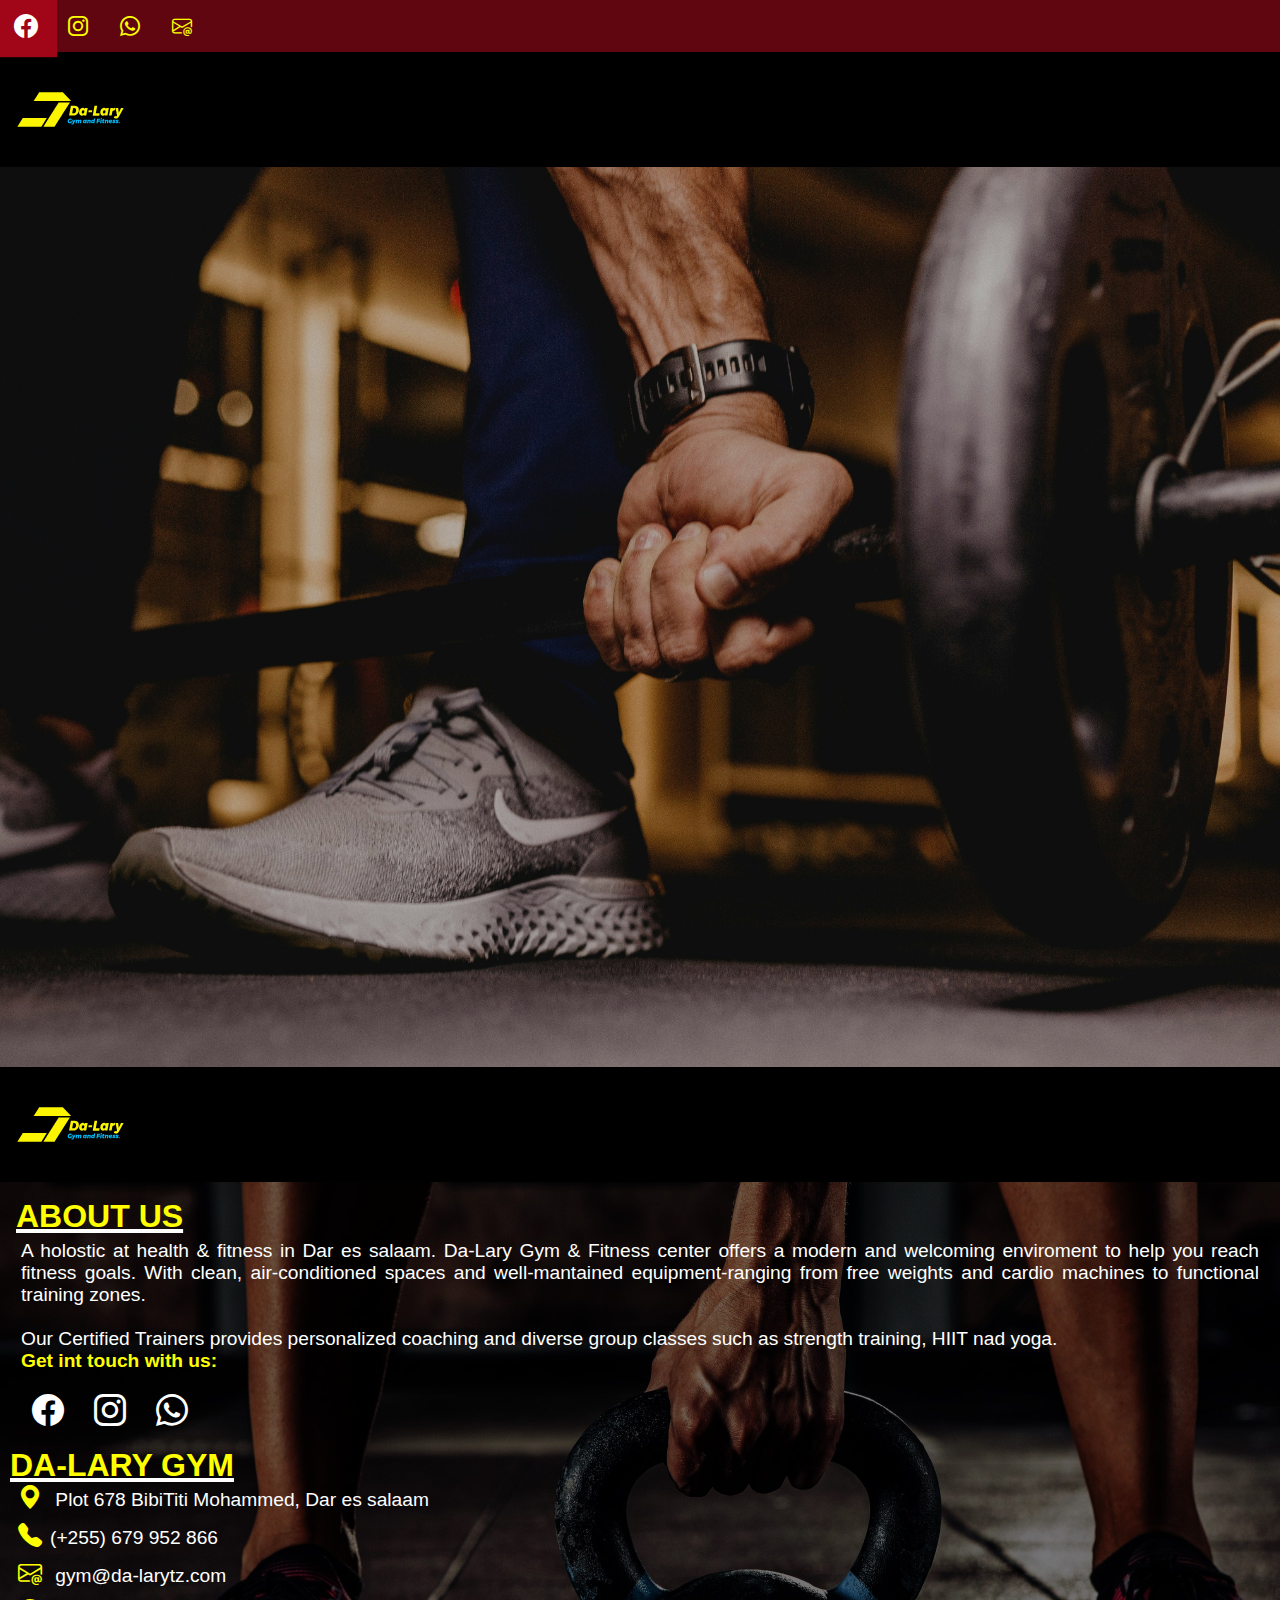
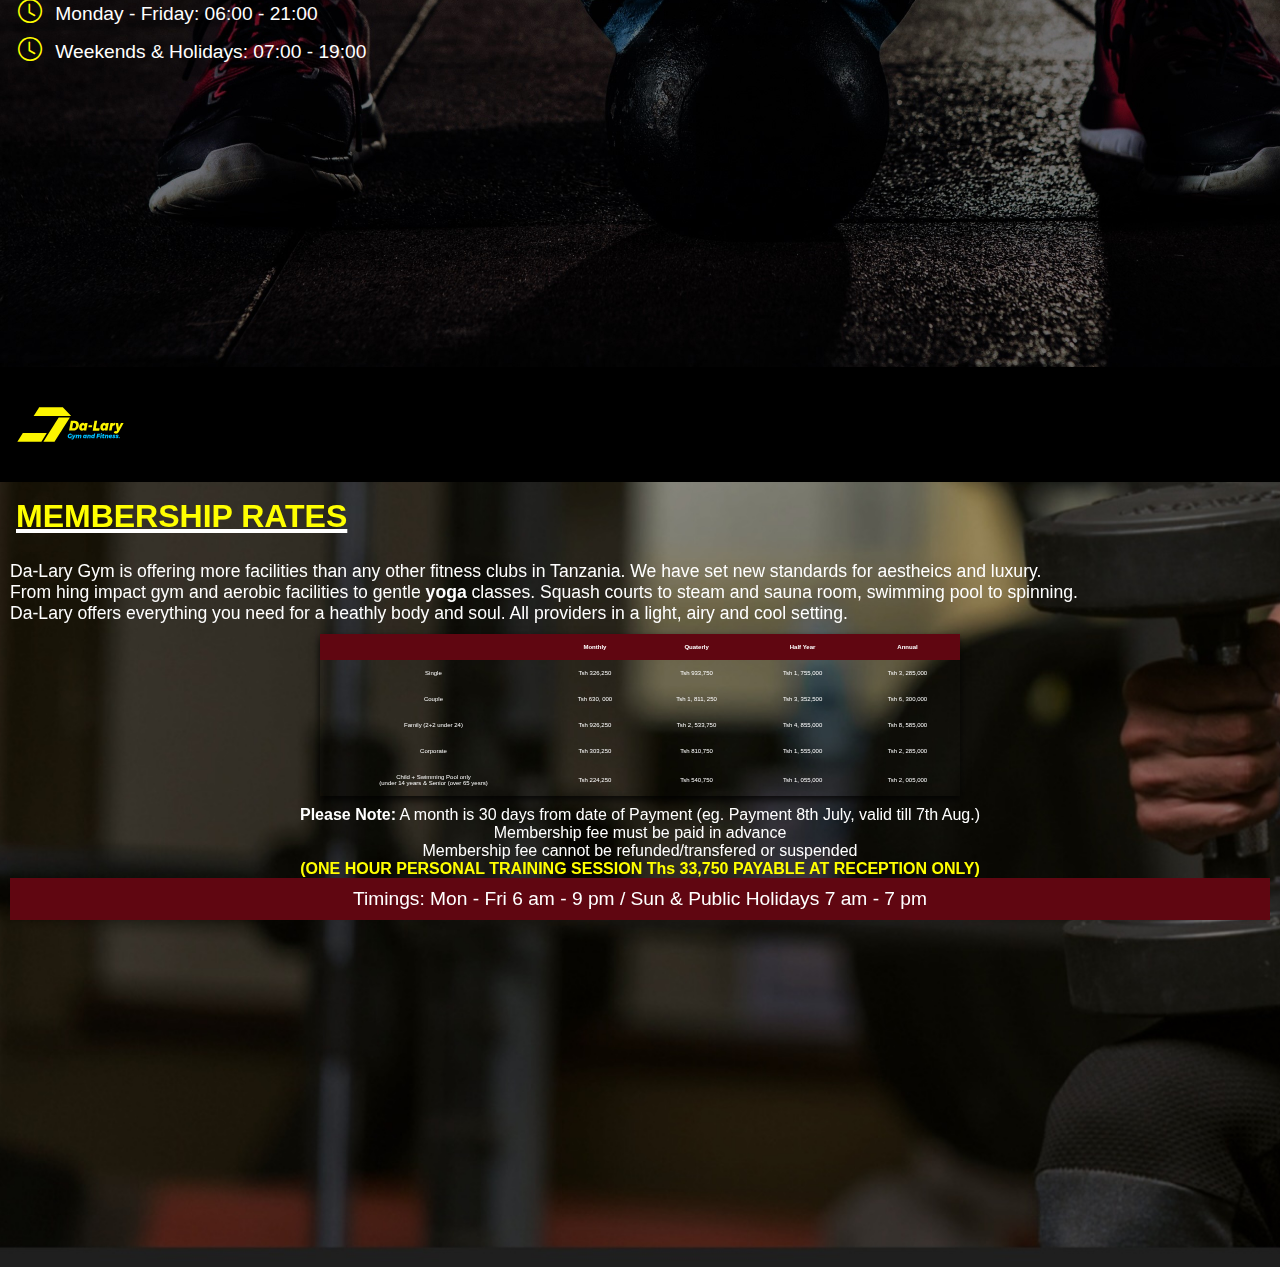
<file: index.html>
<!DOCTYPE html>
<html lang="en">
<head>
	<meta charset="utf-8">
	<meta name="viewport" content="width=device-width, initial-scale=1">
	<title>Da-Lary | Gym and Fitness Center</title>
	<link rel="stylesheet" type="text/css" href="main.css">
	<link rel="stylesheet" type="text/css" href="responsive-main.css">
	<link rel="icon" type="image/svg+xml" href="fav-icon-01.svg">
	<link rel="icon" type="image/png" href="fav-icon-01.png">
	<link rel="stylesheet" href="https://cdn.jsdelivr.net/npm/bootstrap-icons@1.10.5/font/bootstrap-icons.css"/>

</head>
<body>

	<nav class="nav">
			<i id="iconFacebook" class="bi bi-facebook"></i>
			<i id="iconInstagram" class="bi bi-instagram"></i>
			<i id="iconWhatsapp" class="bi bi-whatsapp"></i>
			<i id="iconMail" class="bi bi-envelope-at"></i>
	</nav>

	<header>
		<div class="logo-container">
			<img src="LOGO.svg" class="logo" alt="logo">
		</div>
	</header>

<section id="section-1" class="section-1">
	
<div class="container1">
<p id="maelezo-1" class="heading-body">DA-LARY FITNESS CENTER <br>
	<strong>A HOLOSTIC LOOK AT</strong><br>
	<strong>HEALTH <span class="span">&</span> FITNESS</strong>
</p>

</div>
<div class="button" id="button">
<button id="subscription-btn" type="btn">join now</button>
<button id="renew-btn" type="btn">renew</button>
</div>

<div class="paragraphs" id="paragraphs">
	<strong><p class="para1">PAY ONLINE NOW <span class="span">&</span> <br> RECEIVE 5 DAYS FOR FREE!</p></strong>
</div>
</section>

<section id="section-2" class="section-2">
	
	<header>
		<div class="logo-container">
			<img src="LOGO.svg" class="logo" alt="logo">
		</div>
	</header>

	<div class="about">
	<h1 class="h1-sec2">ABOUT US</h1>
	<p class="para-sec2">A holostic at health & fitness in Dar es salaam. Da-Lary Gym & Fitness center offers a modern and welcoming enviroment to help you reach fitness goals. With clean, air-conditioned spaces and well-mantained equipment-ranging from free weights and cardio machines to functional training zones. <br><br>
	Our Certified Trainers provides personalized coaching and diverse group classes such as strength training, HIIT nad yoga.<br>
	<strong><span class="social">Get int touch with us:</span></strong>
</p>

<div class="icons">
	<i id="iconFacebook" class="bi bi-facebook"></i>
	<i id="iconInstagram" class="bi bi-instagram"></i>
	<i id="iconWhatsapp" class="bi bi-whatsapp"></i>
</div>
</div>

<div class="contact-info">
	<h1 class="contact-header">DA-LARY GYM</h1>
	<ul>
	<li><i class="bi bi-geo-alt-fill"></i>	Plot 678 BibiTiti Mohammed, Dar es salaam</li>
	<li><i class="bi bi-telephone-fill"></i>(+255) 679 952 866</li>
	<li><i class="bi bi-envelope-at"></i>	gym@da-larytz.com</li>
	<li><i class="bi bi-clock"></i>	Monday - Friday: 06:00 - 21:00</li>
	<li><i class="bi bi-clock"></i>	Weekends & Holidays: 07:00 - 19:00</li>
</ul>
</div>
</section>

<section id="section-3" class="section-3">
	<header>
		<div class="logo-container">
			<img src="LOGO.svg" class="logo" alt="logo">
		</div>
	</header>

	<h1 class="h1-3">MEMBERSHIP RATES</h1>
	<p class="psec-3">Da-Lary Gym is offering more facilities than any other fitness clubs in Tanzania. We have set new standards for aestheics and luxury. <br> From hing impact gym and aerobic facilities to gentle <strong>yoga</strong> classes. Squash courts to steam and sauna room, swimming pool to spinning.<br> Da-Lary offers everything you need for a heathly body and soul. All providers in a light, airy and cool setting.</p>

	<div class="rates">
		<table>
			<thead>
			<tr>
				<th></th>
				<th>Monthly</th>
				<th>Quaterly</th>
				<th>Half Year</th>
				<th>Annual</th>
			</tr>
		</thead>
		<tbody>
			<tr>
				<td>Single</td>
				<td>Tsh 326,250</td>
				<td>Tsh 933,750</td>
				<td>Tsh 1, 755,000</td>
				<td>Tsh 3, 285,000</td>
			</tr>
		</tbody>

		<tbody>
			<tr>
				<td>Couple</td>
				<td>Tsh 630, 000</td>
				<td>Tsh 1, 811, 250</td>
				<td>Tsh 3, 352,500</td>
				<td>Tsh 6, 300,000</td>
			</tr>
		</tbody>

		<tbody>
			<tr>
				<td>Family (2+2 under 24)</td>
				<td>Tsh 926,250</td>
				<td>Tsh 2, 533,750</td>
				<td>Tsh 4, 855,000</td>
				<td>Tsh 8, 585,000</td>
			</tr>
		</tbody>

		<tbody>
			<tr>
				<td>Corporate</td>
				<td>Tsh 303,250</td>
				<td>Tsh 810,750</td>
				<td>Tsh 1, 555,000</td>
				<td>Tsh 2, 285,000</td>
			</tr>
		</tbody>

		<tbody>
			<tr>
				<td>Child + Swimming Pool only<br>
					(under 14 years
				& Senior (over 65 yesrs)</td>
				<td>Tsh 224,250</td>
				<td>Tsh 540,750</td>
				<td>Tsh 1, 055,000</td>
				<td>Tsh 2, 005,000</td>
			</tr>
		</tbody>
</table>
</div>

<div class="note">
	<strong><p>Please Note:</strong> A month is 30 days from date of Payment (eg. Payment 8th July, valid till 7th Aug.)<br>
		Membership fee must be paid in advance<br>
	Membership fee cannot be refunded/transfered or suspended</p>

	<span class="span1"><strong><p>(ONE HOUR PERSONAL TRAINING SESSION Ths 33,750 PAYABLE AT RECEPTION ONLY)</p></strong></span>
<div class="bar">
	<p>Timings: Mon - Fri 6 am - 9 pm / Sun & Public Holidays 7 am - 7 pm</p>
</div>

<script src="script.js"></script>
</body>
</html>
</file>
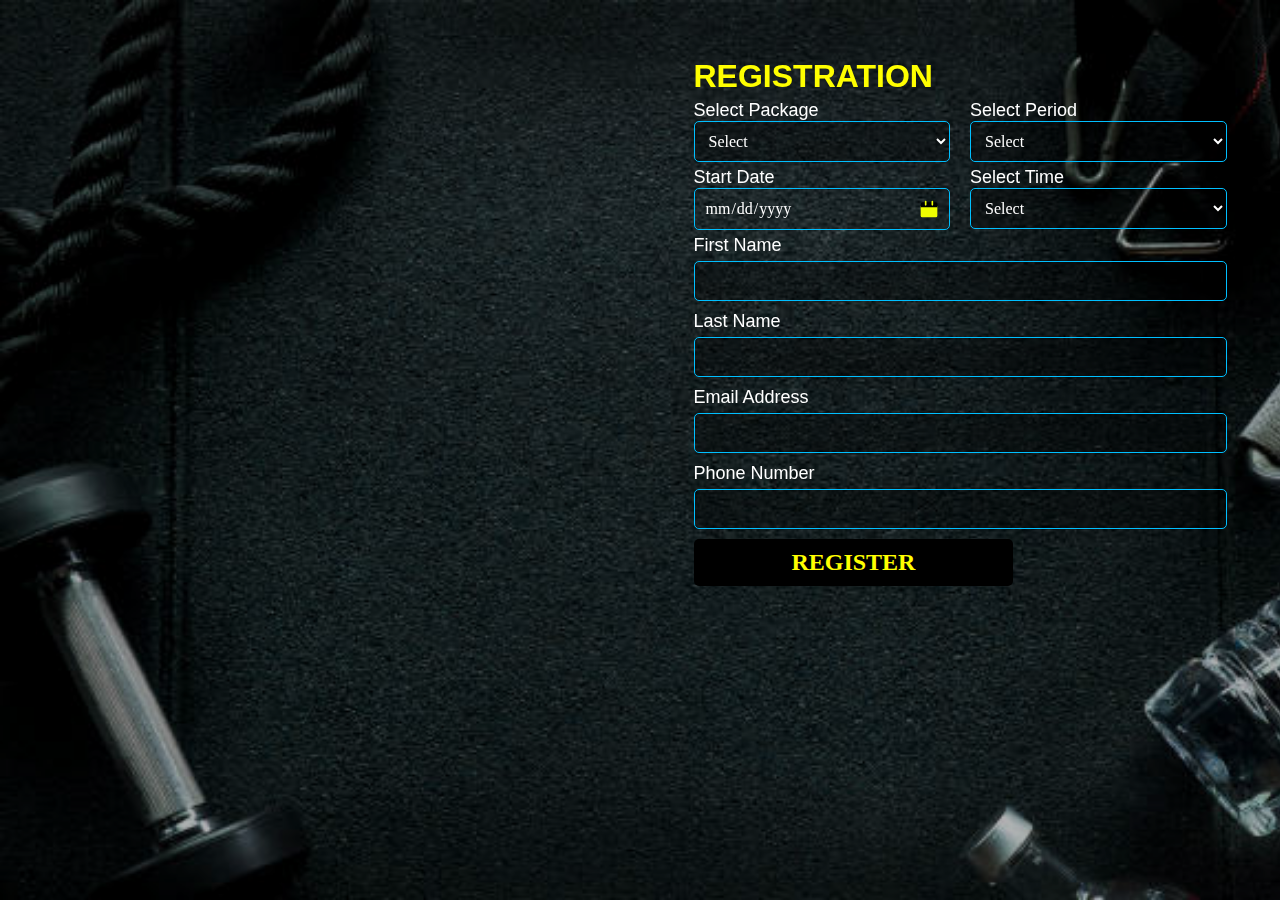
<file: registration.html>
<!DOCTYPE html>
<html lang="en">
<head>
  <meta charset="UTF-8">
  <meta name="viewport" content="width=device-width, initial-scale=1.0">
  <title>Registration | Da-Lary Gym & Fitness Center</title>
  <link rel="stylesheet" type="text/css" href="style.css">
  <link rel="stylesheet" type="text/css" href="responsive.css">
  <link rel="icon" type="image/svg+xml" href="fav-icon-01.svg">
  <link rel="icon" type="image/png" href="fav-icon-01.png">

</head>
<body>
  <div class="mother-container">

  <div class="logo-container">
    <div class="logo">
      <img src="LOGO.svg" alt="Logo">
    </div>

    <form id="registrationForm" class="form-container">
      <h2>REGISTRATION</h2>

<div class="boxOne">

  <div class="selector">
  <label for="package">Select Package</label>
  <select id="package" name="package">
    <option value=" ">Select</option>
    <option value="group">Group</option>
    <option value="couple">Couple</option>
    <option value="single">Single</option>
    <option value="adult- day pass">Adult- Day Pass</option>
    <option value="child- swimming pool only:day pass">Child- Swimming Pool only:Day Pass</option>
  </select>
  <span class="error" id="packageError"></span>
</div>

<div class="selector">
  <label for="period">Select Period</label>
  <select id="period" name="period">
    <option value=" ">Select</option>
    <option value="monthly (tzs323,500.00)">Monthly (TZS323,500.00)</option>
    <option value="quarterly (tzs925,800.00)">Quarterly (TZS925,800.00)</option>
    <option value="half year (tzs1,740,000.00)">Half Year TZS1,740,000.00)</option>
    <option value="annual (tzs3,257,000.00)">Annual (TZS3,257,000.00)</option>
  </select>
  <span class="error" id="periodError"></span>
</div>
</div>

<div class="boxTwo">

  <div class="selector2">
  <label for="startDate">Start Date</label>
  <input type="date" id="startDate" name="startDate">
  <span class="error" id="startDateError"></span>
</div>

<div class="selector2">

  <label for="time">Select Time</label>
    <select id="timeSelector" name="timeSelector" required>
    <option value="select">Select</option>
    <option value="11:30:00">11:30:00</option>
    <option value="11:45:00">11:45:00</option>
    <option value="12:00:00">12:00:00</option>
    <option value="12:15:00">12:15:00</option>
    <option value="12:30:00">12:30:00</option>
    <option value="13:00:00">13:00:00</option>
    <option value="13:15:00">13:15:00</option>
    <option value="13:30:00">13:30:00</option>
    <option value="13:45:00">13:45:00</option>
    <option value="14:00:00">14:00:00</option>
    <option value="14:15:00">14:15:00</option>
    <option value="14:30:00">14:30:00</option>
    <option value="14:45:00">14:45:00</option>
    <option value="15:00:00">15:00:00</option>
    <option value="15:15:00">15:15:00</option>
    <option value="15:30:00">15:30:00</option>
    <option value="15:45:00">15:45:00</option>
    <option value="16:00:00">16:00:00</option>
    <option value="16:15:00">16:15:00</option>
    <option value="16:30:00">16:30:00</option>
    <option value="16:45:00">16:45:00</option>
    <option value="17:00:00">17:00:00</option>
    <option value="17:15:00">17:15:00</option>
    <option value="17:30:00">17:30:00</option>
    <option value="17:45:00">17:45:00</option>
    <option value="18:00:00">18:00:00</option>
    <option value="18:15:00">18:15:00</option>
    <option value="18:30:00">18:30:00</option>
    <option value="18:45:00">18:45:00</option>
    <option value="19:00:00">19:00:00</option>
    <option value="19:15:00">19:15:00</option>
    <option value="19:30:00">19:30:00</option>
    <option value="19:45:00">19:45:00</option>
    <option value="20:00:00">20:00:00</option>
    <option value="20:15:00">20:15:00</option>
    <option value="20:30:00">20:30:00</option>
  </select>
  <span class="error" id="timeError"></span>
</div>
</div>

  <label for="firstName">First Name</label>
  <input type="text" id="firstName" name="firstName">
  <span class="error" id="firstNameError"></span>

  <label for="lastName">Last Name</label>
  <input type="text" id="lastName" name="lastName">
  <span class="error" id="lastNameError"></span>

  <label for="email">Email Address</label>
  <input type="email" id="email" name="email">
  <span class="error" id="emailError"></span>

  <label for="phone">Phone Number</label>
  <input type="text" id="phone" name="phone">
  <span class="error" id="phoneError"></span>

  <button type="submit">REGISTER</button>
</form>

  </div>
  </div>

  <script>
          document.addEventListener("DOMContentLoaded", () => {
    const form = document.getElementById("registrationForm");

    form.addEventListener("submit", function(e) {
      e.preventDefault();
      let isValid = true;

      const fields = ["package", "period", "startDate", "firstName", "lastName", "email", "phone"];

      fields.forEach(field => {
        const input = document.getElementById(field);
        const error = document.getElementById(field + "Error");
        if (!input.value.trim()) {
          error.textContent = "This field is required";
          isValid = false;
        } else {
          error.textContent = "";
        }
      });

      const email = document.getElementById("email").value;
      if (email && !/^[^\s@]+@[^\s@]+\.[^\s@]+$/.test(email)) {
        document.getElementById("emailError").textContent = "Email Address is Invalid!";
        isValid = false;
      }

      const phone = document.getElementById("phone");
      const phoneVal = phone.value.replace(/\s+/g, '');
      if (phoneVal.startsWith("0")) {
        phone.value = "+255" + phoneVal.slice(1);
      }
      if (!/^\+255[0-9]{9}$/.test(phone.value)) {
        document.getElementById("phoneError").textContent = "Invalid phone number";
        isValid = false;
      }

      if (isValid) {
        alert("Registration successfully!");
        form.reset();
      }
    });
  });
  </script>
</body>
</html>
</file>
<file: main.css>
* {
	margin: 0;
	padding: 0;
	box-sizing: border-box;
	scroll-behavior: smooth;
	font-family: Montserrat, Lato, Arial, sans-serif;
}

body {
	display: flex;
	flex-wrap: wrap;
	flex-direction: column;
	scroll-snap-type: y mandatory;
}

.section-1 {
	background: url(cover-5.jpg) center center no-repeat;
	background-size: cover;
	display: flex;
	flex-direction: column;
        margin: 0;
        padding: 0;
	height: 100vh;
	overflow: hidden;
	scroll-snap-align: start;
	scroll-snap-stop: always;
}
.section-1::before {
        content: "";
        position: fixed;
        top: 0;
        left: 0;
        width: 100%;
        height: 100%;
        background-color: rgba(0, 0, 0, 0.3);
        z-index: -1;
}

.nav {
	display: flex;
	flex-wrap: wrap;
	background: #600611;
	width: 100%;
}
.nav i {
	padding: 1rem;
	color: yellow;
	list-style: none;
	display: flex;
	flex-direction: row;
	font-size: 20px;
	cursor: pointer;
	transition: 0.3s ease;
}
.nav i:hover {
	transform: scale(1.2);
	background: #A00518;
	color: white;
}
header {
	display: flex;
	align-items: center;
	background: black;
	width: 100%;
}

.logo-container {
	display: flex;
	align-items: center;
	width: 10%;
	cursor: pointer;
	transition: 0.3s ease-in-out;
}
.logo-container:hover {
	transform: translateX(10px);
}
.logo {
	margin-left: 10%;
	height: auto;
	max-width: 60vw;
}
.container1 {
	color: #FCF500;
	width: 50%;
	border-radius: 2rem;
	display: flex;
	justify-content: space-between;
	align-items: flex-start;
	padding: 1rem;
}
.heading-body {
	font-size: 2.8rem;
}
.span {
	color: white;
}
.button {
	display: flex;
	gap: 20px;
	align-items: center;
	padding: 2rem 10px;
}
button {
	background: #600611;
	padding: 1rem 5rem;
	color: white;
	font-size: 20px;
	text-transform: uppercase;
	font-family: Montserrat;
	font-weight: bold;
	border: none;
	border-radius: 0.2rem;
	transition: 0.5s ease;
	cursor: pointer;
}
button:hover {
	background: #A00518;
	transform: translateY(5px);
}

.paragraphs {
	color: #FCF500;
	display: flex;
	padding: 10px;
}
.para1 {
	font-size: 2rem;
}
span {
	color: white;
}
.heading-body {
	opacity: 0;
	transition: opacity 1s ease-in-out;
}
.show {
	opacity: 1;
}

.button {
	opacity: 0;
	transition: opacity 1s ease-in-out;
}
.show {
	opacity: 1;
}

.paragraphs {
	opacity: 0;
	transition: opacity 1s ease-in-out;
}
.show {
	opacity: 1;
}



.section-2{
	background: url(gym2.jpg) center center no-repeat;
	background-size: cover;
	display: flex;
	flex-direction: column;
	height: 100vh;
        margin: 0;
        padding: 0;
	overflow: hidden;
	scroll-snap-align: start;
	scroll-snap-stop: always;
}

.about {
	display: flex;
	flex-direction: column;
	padding: 1rem;
}
.h1-sec2 {
	color: yellow;
	font-size: 2rem;
	text-decoration: underline;
	text-decoration-color: white;
	text-decoration-thickness: 4px;
}
.para-sec2 {
        padding: 5px;
	color: white;
	text-align: justify;
	font-size: 1.2rem;
}
.icons {
	display: flex;
	padding: 1rem;
	gap: 30px;
	width: 30%;
}
.icons i {
	color: white;
	font-size: 2rem;
	cursor: pointer;
	transition: 0.5s ease;
}
        .icons i:hover {
        background: transparent;
        transform: scale(1.2);
}

.icons i:active {
	color: yellow;
}

.contact-info {
	margin-top: -2%;
	display: flex;
	flex-direction: column;
	padding: 10px;
}
.contact-header {
	color: yellow;
	font-size: 2rem;
	text-decoration: underline;
	text-decoration-color: white;
	text-decoration-thickness: 4px;
}
.contact-info ul {
	display: flex;
	flex-direction: column;
	color: white;
	gap: 10px;
	font-size: 1.2rem;
	list-style: none;
	cursor: text;
}
.contact-info ul li {
	color: white;
}
.contact-info ul li i {
	color: yellow;
	padding: 8px;
	font-size: 1.5rem;
}


.section-3 {
	background: url(cover.jpg) center center no-repeat;
	background-size: cover;
	display: flex;
	flex-direction: column;
	height: 100vh;
        padding: 0;
        margin: 0;
	overflow: hidden;
	scroll-snap-align: start;
	scroll-snap-stop: always;
}
.h1-3 {
	color: yellow;
        padding: 1rem;
	font-size: 2rem;
	text-decoration: underline;
	text-decoration-color: white;
	text-decoration-thickness: 4px;
}
.psec-3 {
	color: white;
	padding: 10px;
	text-align: justify;
	font-size: 1.1rem;
}
.rates {
	color: white;
	display: flex;
	justify-content: center;
	align-items: center;
}
table:hover {
        display: block;
	transform: scale(1.6);
	background: url(cover.jpg);
	color: white;
	font-size: 10px;
	box-shadow: 0 4px 8px rgba(0, 0, 0, 0.9);
	th {
		color: white;
                width: 10%;
		background: #600611;
	}
}
table {
	font-size: 6px;
	justify-content: center;
	align-items: center;
	width: 50%;
	border-collapse: collapse;
	box-shadow: 0 4px 8px rgba(0, 0, 0, 0.8);
	transition: 0.7s ease-in-out;
	cursor: pointer;
}
th, td {
	padding: 10px;
	text-align: center;
}
th {
	background: #600611;
	color: white;
}
tr:nth-child(even) {
	background: #f2f2f2;
}
.note {
	padding: 10px;
	justify-content: center;
	text-align: center;
	font-size: 1rem;
	color: white;
}
span {
        color: yellow;
}
.bar {
	padding: 10px;
	display: flex;
	background: #600611;
	justify-content: center;
}
.bar p {
	text-align: center;
	font-size: 1.2rem;
	color: white;
}
</file>
<file: responsive-main.css>
@media (max-width: 480px) {
.heading-body {
  font-size: 2.2rem;
  text-align: justify;
}
button {
  padding: 0.5rem 2rem;
  font-size: 15px;
}
.h1-sec2 {
  font-size: 1.5rem;
}
.para-sec2 {
  font-size: 1rem;
}
.icon i {
  font-size: 1.5rem;
}
.contact-header {
  font-size: 1.5rem;
}
.contact-info ul {
  font-size: 1rem;
}
.contact-info ul li i {
  font-size: 1rem;
  padding: 10px;
}
.h1-3 {
  font-size: 1.5rem;
}
.psec-3 {
  font-size: 1rem;
  padding: 2px;
}
table {
  cursor: text;
  width: 100%;
}
table:hover {
  display: block;
  transform: none !important;
}
.span1 {
  font-size: 12px;
}
.bar {
  margin-bottom: 0;
}
.bar p{
  text-align: center;
  font-size: 9px;
}
}


@media (max-width: 321px) {
.heading-body {
  font-size: 1.5rem;
  text-align: justify;
}
.button {
  padding:5px;
}
button {
  padding: 0.5rem 2rem;
  font-size: 15px;
}
.para1 {
  font-size: 1.2rem;
}
.h1-sec2 {
  font-size: 1rem;
}
.para-sec2 {
  font-size: 0.7rem;
}
.icon i {
  font-size: 1rem;
}
.contact-header {
  font-size: 1rem;
}
.contact-info ul {
  font-size: 0.7rem;
}
.contact-info ul li i {
  font-size: 0.7rem;
  padding: 5px;
}
.h1-3 {
  padding: 1px;
  font-size: 1rem;
}
.psec-3 {
  font-size: 0.7rem;
  padding: 0;
}
table {
  font-size: 0.3rem;
  cursor: text;
  width: 100%;
}
table:hover {
  display: block;
  transform: none !important;
}
.note p {
  font-size: 0.5rem;
}
.span1 {
  font-size: 8px;
}
.bar {
  margin-bottom: 0;
}
.bar p{
  text-align: center;
  font-size: 8px;
}
}
</file>
<file: style.css>
* {
        box-sizing: border-box;
        padding: 0;
        margin: 0;
        scroll-behavior: smooth;
}
body {
        background-image: url(cover-6.jpg);
        background-size: cover;
        background-repeat: no-repeat;
        background-attachment: fixed;
        font-family: Montserrat, Lato, sans-serif;
        height: 100vh;
}
body::after {
        content: "";
        position: fixed;
        top: 0;
        left: 0;
        width: 100%;
        height: 100%;
        background-color: rgba(0, 0, 0, 0.3);
        z-index: -1;
}


.mother-container {
        display: flex;
        flex-direction: column;
}
.boxOne {
        display: flex;
        gap: 20px;
}
.boxTwo {
        display: flex;
        gap: 20px;
}

.selector {
        display: flex;
        flex: 1;
        flex-direction: column;
}
.selector2 {
        display: flex;
        flex: 1;
        flex-direction: column;
}

.logo-container {
  display: flex;
  justify-content: center;
  align-items: center;
  
}
.logo {
        display: block;
        width: 50%;
}

.logo {
  opacity: 0;
  transform: translateY(-50px);
  animation: flyIn 1s ease-out forwards;
  animation-delay: 2s;
  text-align: center;
  margin-bottom: 20px;
}

@keyframes flyIn {
        to {
                opacity: 1;
                transform: translateY(0);
        }
}
.form-container {
  display: flex;
  flex-direction: column;
  gap: 5px;
  max-width: 600px;
  margin: auto;
}

h2 {
        color: yellow;
        font-size: 2rem;
}
label {
  color: white;
  font-size: 18px;
}

input, select {
  color: white;
  font-size: 16px;
  font-family: Montserrat;
  background-color: rgba(0, 0, 0, 0.3);
  width: 100%;
  padding: 10px;
  border: 1px solid #00bfff;
  border-radius: 5px;
}
select option {
        background-color: black;
        font-family: Montserrat;
        color: yellow;
}
input[type="date"]::-webkit-calendar-picker-indicator {
        cursor: pointer;
        opacity: 0;
}
input[type="date"]::-moz-calendar-picker-indicator {
        opacity: 0;
}
input[type="date"] {
        background: url(date-svgrepo-com.svg) no-repeat right 10px center;
        background-size: 20px 20px;
}
.error {
  color: red;
  font-size: 0.9em;
}

button {
  width: 60%;
  padding: 10px;
  background-color: black;
  color: yellow;
  font-family: Montserrat;
  font-size: 1.5rem;
  font-weight: bold;
  border: none;
  border-radius: 5px;
  cursor: pointer;
  transition: 0.5s ease;
}

button:hover {
  transform: translateY(10px);
}

.logo {
    margin-bottom: 0;
  }
}
</file>
<file: responsive.css>
@media screen and (max-width: 768px) {
  .logo-container {
    flex-direction: column;
    align-items: center;
    justify-content: flex-start;
    padding: 1px;
  }

  .logo {
    width: 80%;
    margin-bottom: -30px;
  }

  .form-container {
    width: 100%;
    padding: 0 10px;
  }

  .boxOne,
  .boxTwo {
    flex-direction: column;
    gap: 5px;
  }
  h2 {
    font-size: 1.5rem;
  }
  button{
    font-weight: normal;
    font-size: 1rem;
  }
  button:hover {
    transform: none;
  }
  button:active {
    background: #191919;
  }
}
</file>
